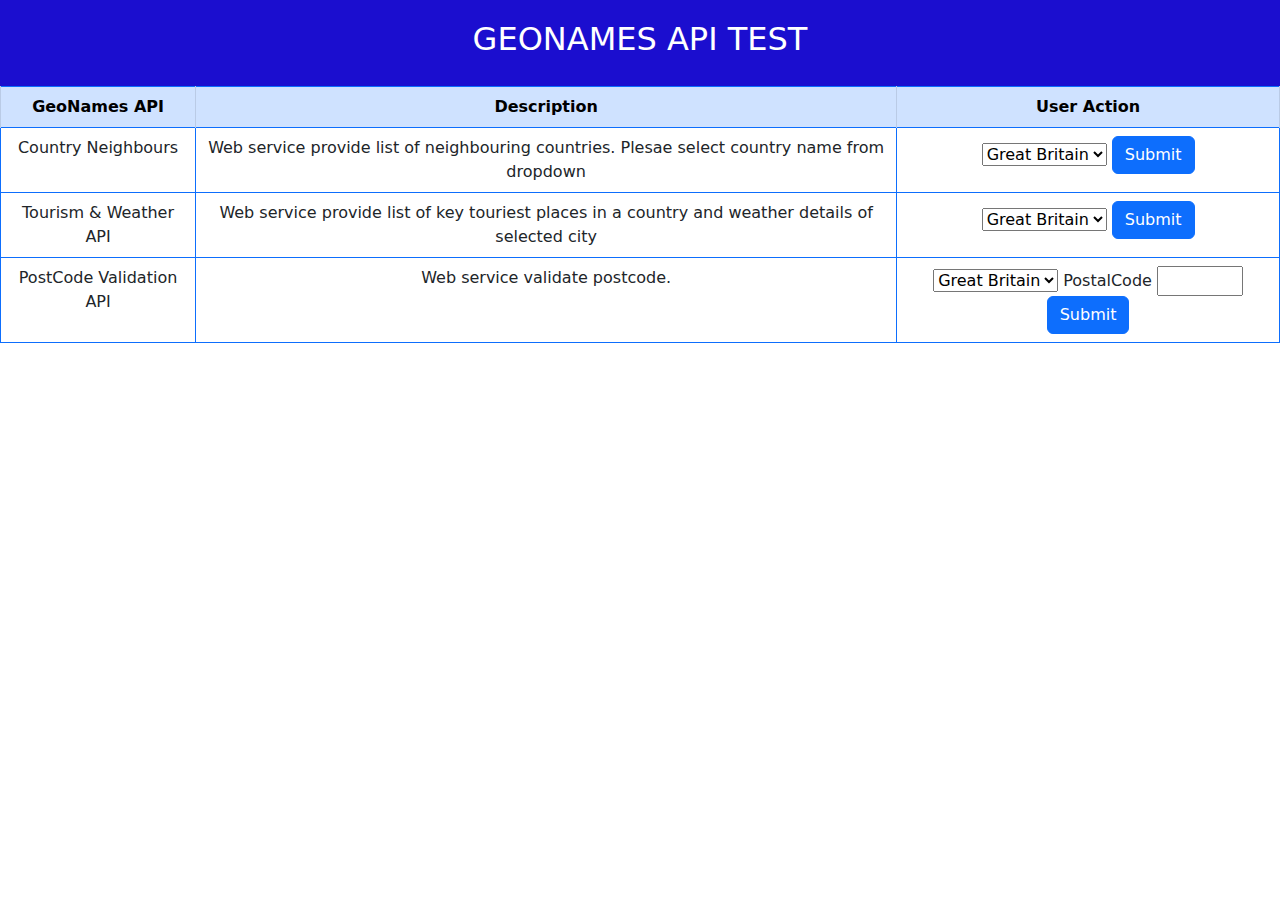
<file: index.html>
<!DOCTYPE html>
<html lang="en">
<head>
    <meta charset="UTF-8">
    <meta http-equiv="X-UA-Compatible" content="IE=edge">
    <meta name="viewport" content="width=device-width, initial-scale=1.0">
    <link href="resources/css/bootstrap.min.css" rel="stylesheet">
    <link href="resources/css/geo.css" rel="stylesheet">

    <title>GeoNames WebService Test</title>
</head>
<body>

    <header>
            <h2>GEONAMES API TEST</h2>
    </header>

         <!-------------------------------------------------start of API table--------------------------------------->
    
        <table class="table table-bordered border-primary" >
            <thead>
                <tr>
                    <th class="table-primary text-center">GeoNames API</th>
                    <th class="table-primary text-center">Description</th>
                    <th class="table-primary text-center">User Action</th>
                </tr>
            </thead>
            <!-------------------------------------------Country Neighbours API-------------------------------------------->
            <tbody>
            <tr>
                <td class="text-center">Country Neighbours</td>
                <td class="text-center">Web service provide list of neighbouring countries. Plesae select country name from dropdown</td>
                <td class="text-center">
                    <select id="selCountry">
                        <option value="GB">Great Britain</option>
                        <option value="FR">France</option>
                        <option value="DE">Germany</option>
                        <option value="US">USA</option>
                    </select>
                    <button id="btn1" type="button" class="btn btn-primary text-center">Submit</button>
                 </td>
            </tr>
      
       <tr>
            <!------------------------------------Touriest place and their weather API---------------------------------------------------------->
            <td class="text-center">Tourism & Weather API</td>
            <td class="text-center">Web service provide list of key touriest places in a country and weather details of selected city</td>
            <td class="text-center">
                <select id="selCountryNm">
                    <option value="2643743">Great Britain</option>
                    <option value="2593110">Spain</option>
                    <option value="2921044">Germany</option>
                    <option value="2802361">Belgium</option>
                    <option value="2658434">Switzerland</option>
                </select>

            

                <button id ="btn2" type="button" class="btn btn-primary text-center">Submit</button>
            </td>
        </tr>
        <!--------------------------------------------------------postalcode lookup API---------------------------------------->
        <tr>
            <td class="text-center">PostCode Validation API</td>
            <td class="text-center">Web service validate postcode.</td>

            <td class="text-center">
                    <select id="postcountry">
                        <option value="GB">Great Britain</option>
                        <option value="FR">France</option>
                        <option value="DE">Germany</option>
                        <option value="US">USA</option>
                    </select>
                    <label>PostalCode</label>
                    <input id="postid" size="5" type="text">
                    <button id="btn3" type="button" class="btn btn-primary">Submit</button>
            </td>
        </tr>
      

    </tbody>
 </table>



      <!------------------------------------------RESULT TABLE--------------------------------------------------------------->



    <div class="d-flex flex-row mb-2">
        <div class="p-2 fs-4" id="resulthead">       </div>
      
        
    </div>
    <div class="d-inline-flex p-2">
        <div>
            <ol class="list-group" id="resultlst"> 
                
            </ol>
        </div>
        <div class="p-2 " id="txtid"></div>
    </div> 
    
  <!--  <div role="tabpanel">
        <div>
            <ol class="list-group" id="resultlst" role= "tablist"> 
                
            </ol>
        </div>
        <div class="tab-pane" id="txtid"></div>

    </div>
-->

    <!--<textarea class="form-control" id=txtid disabled rows="4" cols="50"></textarea>
-->

    <script type="application/javascript" src="resources/js/jquery-3.6.4.min.js"></script>
    <script type="application/javascript" src="resources/js/geoname.js"></script>
    
</body>
</html>
</file>
<file: resources/css/geo.css>
header {
    background-color: #1b0ecf;
    color: #fff;
    padding: 20px;
    text-align: center;
    font-size: larger;
}
</file>
